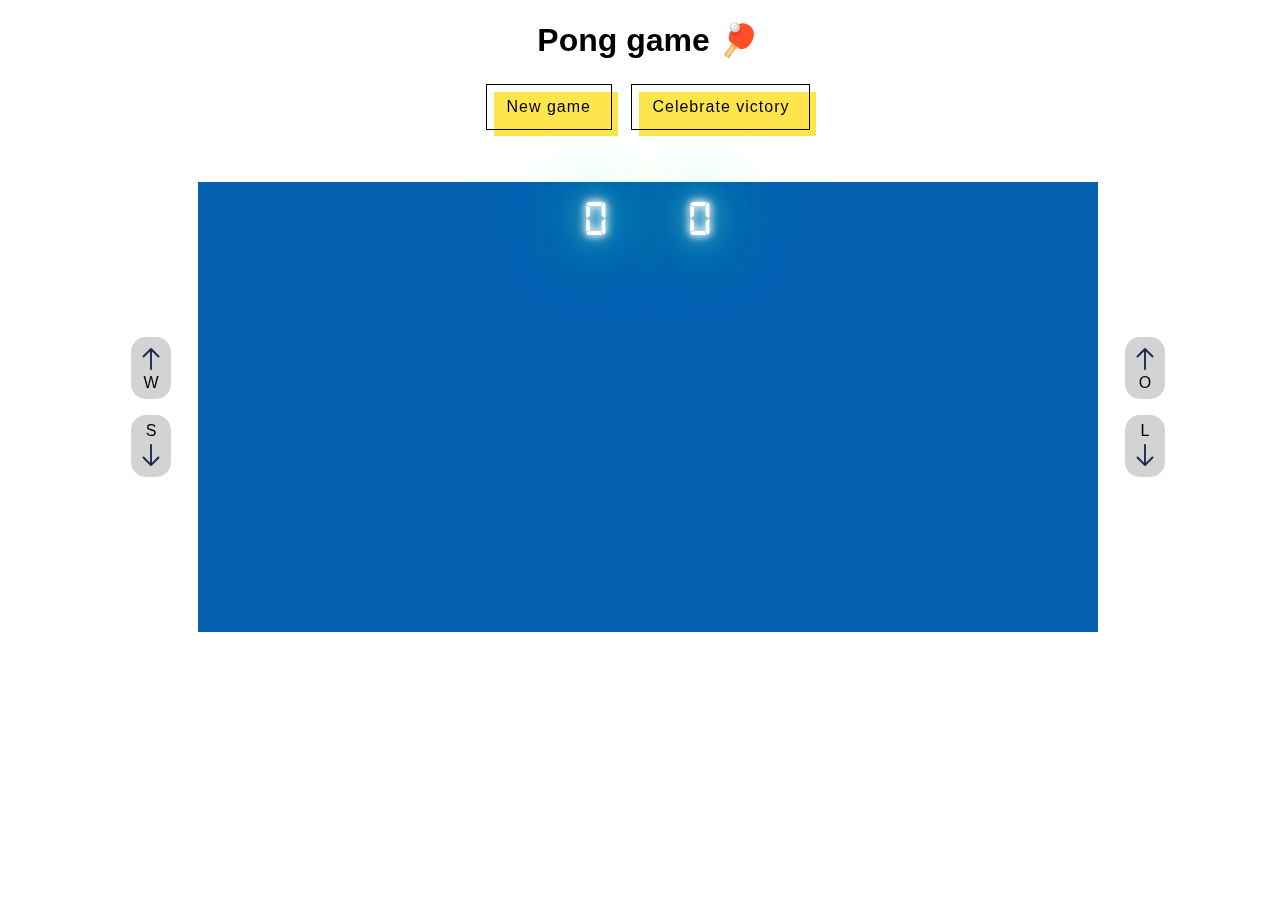
<file: index.html>
<!DOCTYPE html>
<html lang="en">

<head>
  <meta charset="UTF-8">
  <meta name="viewport" content="width=device-width, initial-scale=1.0">
  <title>Pong game 🏓</title>
  <link rel="stylesheet" href="style.css">
  <script defer src="./js/confetti.min.js"></script>
  <script defer src="./js/index.js"></script>
</head>

<body class="flex">
  <div class="game-wrapper flex">
    <h1 class="title">Pong game 🏓</h1>
    <div class="btn-wrapper">
      <button class="new_game">New game</button>
      <button id="celebrate">Celebrate victory</button>
    </div>
    <div class="score neonText flex">
      <p class="score_left">
        0
      </p>
      <p class="score_right">
        0
      </p>
    </div>
    <div class="canvas-wrapper flex">
      <div class="controls controls_left">
        <p class="controls_descr flex">
          <svg width="30px" height="30px" viewBox="0 0 24 24" fill="none" xmlns="http://www.w3.org/2000/svg">
            <path d="M12 20L12 4M12 4L18 10M12 4L6 10" stroke="#1C274C" stroke-width="1.5" stroke-linecap="round" stroke-linejoin="round" />
          </svg>
          W
        </p>
        <p class="controls_descr flex">
          S
          <svg width="30px" height="30px" viewBox="0 0 24 24" fill="none" xmlns="http://www.w3.org/2000/svg">
            <path fill-rule="evenodd" clip-rule="evenodd" d="M12 3.25C12.4142 3.25 12.75 3.58579 12.75 4L12.75 18.1893L17.4697 13.4697C17.7626 13.1768 18.2374 13.1768 18.5303 13.4697C18.8232 13.7626 18.8232 14.2374 18.5303 14.5303L12.5303 20.5303C12.3897 20.671 12.1989 20.75 12 20.75C11.8011 20.75 11.6103 20.671 11.4697 20.5303L5.46967 14.5303C5.17678 14.2374 5.17678 13.7626 5.46967 13.4697C5.76256 13.1768 6.23744 13.1768 6.53033 13.4697L11.25 18.1893L11.25 4C11.25 3.58579 11.5858 3.25 12 3.25Z" fill="#1C274C" />
          </svg>
        </p>
      </div>
      <canvas class="canvas"></canvas>
      <div class="controls controls_right">
        <p class="controls_descr flex">
          <svg width="30px" height="30px" viewBox="0 0 24 24" fill="none" xmlns="http://www.w3.org/2000/svg">
            <path d="M12 20L12 4M12 4L18 10M12 4L6 10" stroke="#1C274C" stroke-width="1.5" stroke-linecap="round" stroke-linejoin="round" />
          </svg>
          O
        </p>
        <p class="controls_descr flex">
          L
          <svg width="30px" height="30px" viewBox="0 0 24 24" fill="none" xmlns="http://www.w3.org/2000/svg">
            <path fill-rule="evenodd" clip-rule="evenodd" d="M12 3.25C12.4142 3.25 12.75 3.58579 12.75 4L12.75 18.1893L17.4697 13.4697C17.7626 13.1768 18.2374 13.1768 18.5303 13.4697C18.8232 13.7626 18.8232 14.2374 18.5303 14.5303L12.5303 20.5303C12.3897 20.671 12.1989 20.75 12 20.75C11.8011 20.75 11.6103 20.671 11.4697 20.5303L5.46967 14.5303C5.17678 14.2374 5.17678 13.7626 5.46967 13.4697C5.76256 13.1768 6.23744 13.1768 6.53033 13.4697L11.25 18.1893L11.25 4C11.25 3.58579 11.5858 3.25 12 3.25Z" fill="#1C274C" />
          </svg>
        </p>
      </div>
    </div>
  </div>
  <div class="turn-message flex">
    <h2 class="turn-title">Please, turn your phone to play 🏓</h2>
    <div class="tenor-gif-embed" data-postid="21088979" data-share-method="host" data-aspect-ratio="2.02532" data-width="100%"><a href="https://tenor.com/view/party-parrot-cat-league-of-legends-gif-21088979">Party Parrot Cat GIF</a>from <a href="https://tenor.com/search/party+parrot-gifs">Party Parrot GIFs</a></div>
    <script type="text/javascript" async src="https://tenor.com/embed.js"></script>
  </div>
</body>

</html>
</file>
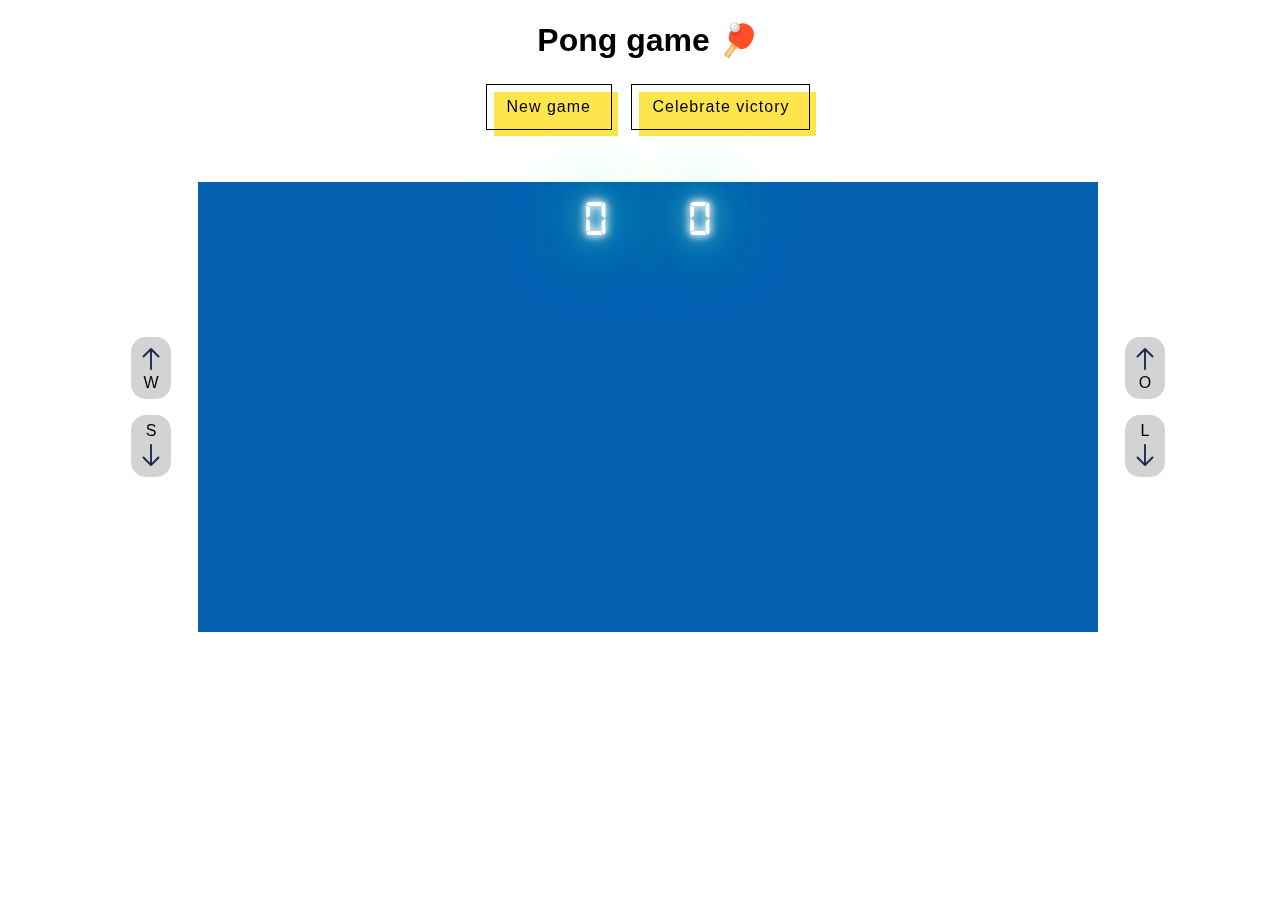
<file: pong game/index.html>
<!DOCTYPE html>
<html lang="en">

<head>
  <meta charset="UTF-8">
  <meta name="viewport" content="width=device-width, initial-scale=1.0">
  <title>Pong game 🏓</title>
  <link rel="stylesheet" href="style.css">
  <script defer src="./js/confetti.min.js"></script>
  <script defer src="./js/index.js"></script>
</head>

<body class="flex">
  <h1 class="title">Pong game 🏓</h1>

  <div class="btn-wrapper">
    <button class="new_game">New game</button>
    <button id="celebrate">Celebrate victory</button>
  </div>

  <div class="score neonText flex">
    <p class="score_left">
      0
    </p>
    <p class="score_right">
      0
    </p>
  </div>

  <div class="canvas-wrapper flex">
    <div class="controls controls_left">
      <p class="controls_descr flex">
        <svg width="30px" height="30px" viewBox="0 0 24 24" fill="none" xmlns="http://www.w3.org/2000/svg">
          <path d="M12 20L12 4M12 4L18 10M12 4L6 10" stroke="#1C274C" stroke-width="1.5" stroke-linecap="round" stroke-linejoin="round" />
        </svg>
        W
      </p>
      <p class="controls_descr flex">
        S
        <svg width="30px" height="30px" viewBox="0 0 24 24" fill="none" xmlns="http://www.w3.org/2000/svg">
          <path fill-rule="evenodd" clip-rule="evenodd" d="M12 3.25C12.4142 3.25 12.75 3.58579 12.75 4L12.75 18.1893L17.4697 13.4697C17.7626 13.1768 18.2374 13.1768 18.5303 13.4697C18.8232 13.7626 18.8232 14.2374 18.5303 14.5303L12.5303 20.5303C12.3897 20.671 12.1989 20.75 12 20.75C11.8011 20.75 11.6103 20.671 11.4697 20.5303L5.46967 14.5303C5.17678 14.2374 5.17678 13.7626 5.46967 13.4697C5.76256 13.1768 6.23744 13.1768 6.53033 13.4697L11.25 18.1893L11.25 4C11.25 3.58579 11.5858 3.25 12 3.25Z" fill="#1C274C" />
        </svg>
      </p>
    </div>
    <canvas class="canvas"></canvas>
    <div class="controls controls_right">
      <p class="controls_descr flex">
        <svg width="30px" height="30px" viewBox="0 0 24 24" fill="none" xmlns="http://www.w3.org/2000/svg">
          <path d="M12 20L12 4M12 4L18 10M12 4L6 10" stroke="#1C274C" stroke-width="1.5" stroke-linecap="round" stroke-linejoin="round" />
        </svg>
        O
      </p>
      <p class="controls_descr flex">
        L
        <svg width="30px" height="30px" viewBox="0 0 24 24" fill="none" xmlns="http://www.w3.org/2000/svg">
          <path fill-rule="evenodd" clip-rule="evenodd" d="M12 3.25C12.4142 3.25 12.75 3.58579 12.75 4L12.75 18.1893L17.4697 13.4697C17.7626 13.1768 18.2374 13.1768 18.5303 13.4697C18.8232 13.7626 18.8232 14.2374 18.5303 14.5303L12.5303 20.5303C12.3897 20.671 12.1989 20.75 12 20.75C11.8011 20.75 11.6103 20.671 11.4697 20.5303L5.46967 14.5303C5.17678 14.2374 5.17678 13.7626 5.46967 13.4697C5.76256 13.1768 6.23744 13.1768 6.53033 13.4697L11.25 18.1893L11.25 4C11.25 3.58579 11.5858 3.25 12 3.25Z" fill="#1C274C" />
        </svg>
      </p>
    </div>
  </div>

</body>

</html>
</file>
<file: style.css>
:root {
  --background-color: 'white';
}

body {
  font-family: Verdana, Geneva, Tahoma, sans-serif;
  height: 100vh;
  width: 100vw;
  background-color: var(--background-color);
  mix-blend-mode: difference;
  background-repeat: no-repeat;
  background-size: cover;
}

@font-face {
  font-family: 'digital-7';
  src: url('./fonts/digital-7.regular.ttf');
}

.flex {
  display: flex;
  flex-direction: column;
  align-items: center;
}

.game-wrapper {
  width: 100%;
}

.title {
  text-align: center;
  margin-top: 1%;
  margin-bottom: 2%;
}

.btn-wrapper {
  margin-bottom: 3%;
}

.new_game {
  margin-right: 15px;
}

.new_game, #celebrate {
  font-size: 16px;
  font-weight: 200;
  letter-spacing: 1px;
  padding: 13px 20px 13px;
  outline: 0;
  border: 1px solid black;
  cursor: pointer;
  position: relative;
  background-color: rgba(0, 0, 0, 0);
  user-select: none;
  -webkit-user-select: none;
  touch-action: manipulation;
}

.new_game:after, #celebrate:after {
  content: "";
  background-color: #ffe54c;
  width: 100%;
  z-index: -1;
  position: absolute;
  height: 100%;
  top: 7px;
  left: 7px;
  transition: 0.2s;
}

.new_game:hover:after, #celebrate:hover:after {
  top: 0px;
  left: 0px;
}

.score {
  flex-direction: row;
  justify-content: space-between;
  font-family: digital-7;
  font-size: 50px;
  height: fit-content;
  width: 10%;
  margin-top: 2%;
  margin-bottom: -5%;
  z-index: 10;
}

.neonText {
  color: #fff;
  text-shadow:
    0 0 7px #fff,
    0 0 10px #fff,
    0 0 21px #fff,
    0 0 42px #0fa,
    0 0 82px #0fa,
    0 0 92px #0fa,
    0 0 102px #0fa,
    0 0 151px #0fa;
}

.score_left, .score_right {
  margin: 0;
}

.canvas-wrapper {
  flex-direction: row;
}

.controls_descr {
  padding: 7px 5px;
  border-radius: 15px;
  background-color: #D3D3D3;
}

.controls_left {
  margin-right: 25px;
}

.controls_right {
  margin-left: 25px;
}

.canvas {
  height: 450px;
  width: 900px;
  border: 2px solid white;
  background-color: #0661b2
}

.turn-message {
  display: none;
}

/* media */

@media screen and (max-width: 1085px) {

  .canvas-wrapper {
    width: 80%
  }

  .canvas {
    width: 80%;
    height: auto;
  }

  .score {
    margin-bottom: -7%;
  }
}

@media screen and (max-width: 768px) {

  .score {
    margin-bottom: -6%;
    font-size: 30px;
  }
}

@media screen and (max-width: 619px) {

  .canvas-wrapper {
    width: 90%;
  }

  .btn-wrapper {
    margin-bottom: 6%;
  }

  .score {
    margin-bottom: -6%;
    font-size: 20px;
  }
}

@media screen and (max-width: 530px) {
  .turn-message {
    display: flex;
  }

  .turn-title {
    width: 80%;
    text-align: center;
  }

  .game-wrapper {
    display: none;
  }
}
</file>
<file: pong game/style.css>
:root {
  --background-color: 'white';
}

body {
  font-family: Verdana, Geneva, Tahoma, sans-serif;
  height: 100vh;
  width: 100vw;
  background-color: var(--background-color);
  mix-blend-mode: difference;
  background-repeat: no-repeat;
  background-size: cover;
}

@font-face {
  font-family: 'digital-7';
  src: url('./fonts/digital-7.regular.ttf');
}

.flex {
  display: flex;
  flex-direction: column;
  align-items: center;
}

.title {
  margin-top: 1%;
  margin-bottom: 2%;
}

.btn-wrapper {
  margin-bottom: 3%;
}

.new_game {
  margin-right: 15px;
}

.new_game, #celebrate {
  font-size: 16px;
  font-weight: 200;
  letter-spacing: 1px;
  padding: 13px 20px 13px;
  outline: 0;
  border: 1px solid black;
  cursor: pointer;
  position: relative;
  background-color: rgba(0, 0, 0, 0);
  user-select: none;
  -webkit-user-select: none;
  touch-action: manipulation;
}

.new_game:after, #celebrate:after {
  content: "";
  background-color: #ffe54c;
  width: 100%;
  z-index: -1;
  position: absolute;
  height: 100%;
  top: 7px;
  left: 7px;
  transition: 0.2s;
}

.new_game:hover:after, #celebrate:hover:after {
  top: 0px;
  left: 0px;
}

.score {
  flex-direction: row;
  justify-content: space-between;
  font-family: digital-7;
  font-size: 50px;
  height: fit-content;
  width: 10%;
  margin-top: 2%;
  margin-bottom: -5%;
  z-index: 10;
}

.neonText {
  color: #fff;
  text-shadow:
    0 0 7px #fff,
    0 0 10px #fff,
    0 0 21px #fff,
    0 0 42px #0fa,
    0 0 82px #0fa,
    0 0 92px #0fa,
    0 0 102px #0fa,
    0 0 151px #0fa;
}

.score_left, .score_right {
  margin: 0;
}

.canvas-wrapper {
  flex-direction: row;
}

.controls_descr {
  padding: 7px 5px;
  border-radius: 15px;
  background-color: #D3D3D3;
}

.controls_left {
  margin-right: 25px;
}

.controls_right {
  margin-left: 25px;
}

.canvas {
  height: 450px;
  width: 900px;
  border: 2px solid white;
  background-color: #0661b2
}
</file>
